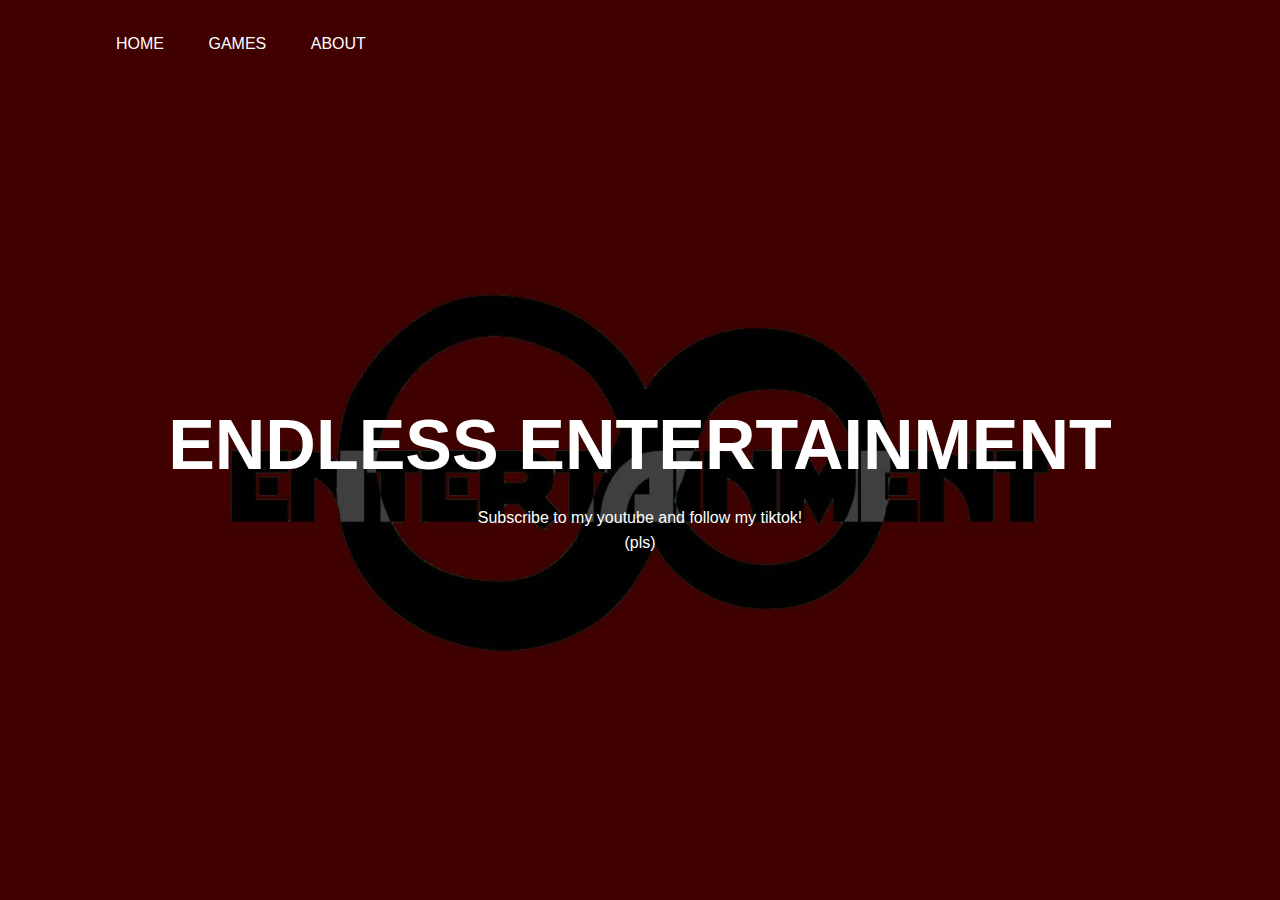
<file: index.html>
<!DOCTYPE html>
<html>
    <head>
        <link rel="stylesheet" href="style.css">
        <meta charset="utf-8">
        <meta name="viewport" content="width=device-width, initial-scale=1">
        <title>Endless Entertainment</title>
        <body>
             <div class="banner">
                <div class="navbar">
                    <ul>
                        <li><a href="index.html">Home</a></li>
                        <li><a href="games.html">Games</a></li>
                        <li><a href="about.html">About</a></li>
                    </ul>
                </div>

                <div class="content">
                    <h1>ENDLESS ENTERTAINMENT</h1>
                    <p>Subscribe to my youtube and follow my tiktok!<br> (pls)</p>
                </div>

             </div> 
        </body>
    </head>
</html>
</file>
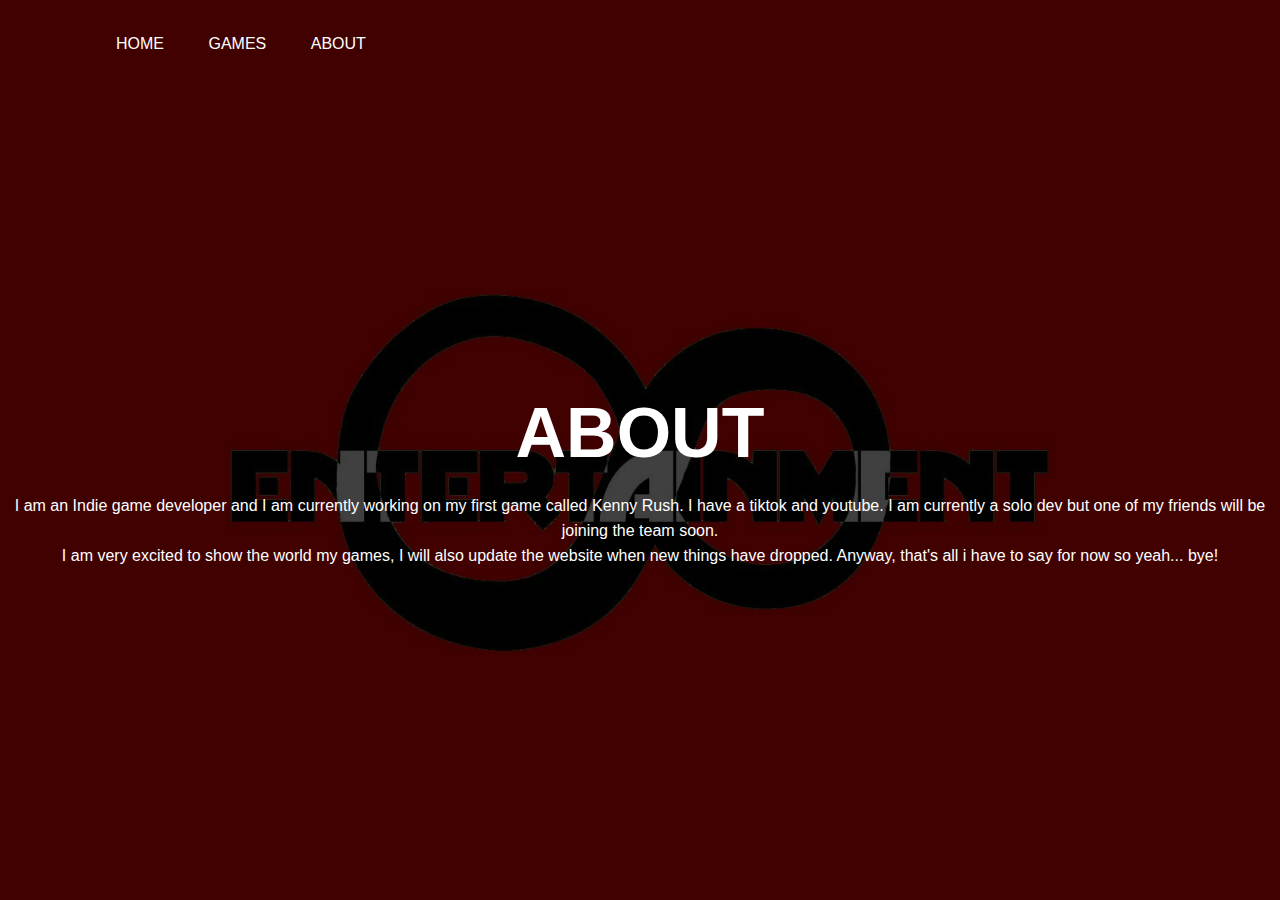
<file: about.html>
<!DOCTYPE html>
<html>
    <head>
        <link rel="stylesheet" href="style.css">
        <meta charset="utf-8">
        <meta name="viewport" content="width=device-width, initial-scale=1">
        <title>Endless Entertainment</title>
        <body>
             <div class="banner">
                <div class="navbar">
                    <ul>
                        <li><a href="index.html">Home</a></li>
                        <li><a href="games.html">Games</a></li>
                        <li><a href="about.html">About</a></li>
                    </ul>
                </div>

                <div class="content">
                    <h1>ABOUT</h1>
                    <p>I am an <b>Indie</b> game developer and I am currently working on my first game called Kenny Rush. I have a tiktok and youtube. I am currently a solo dev but one of my friends will be joining the team soon.<br>
                        I am very excited to show the world my games, I will also update the website when new things have dropped. Anyway, that's all i have to say <b>for now</b> so yeah... bye!</p>

                </div>

             </div> 
        </body>
    </head>
</html>
</file>
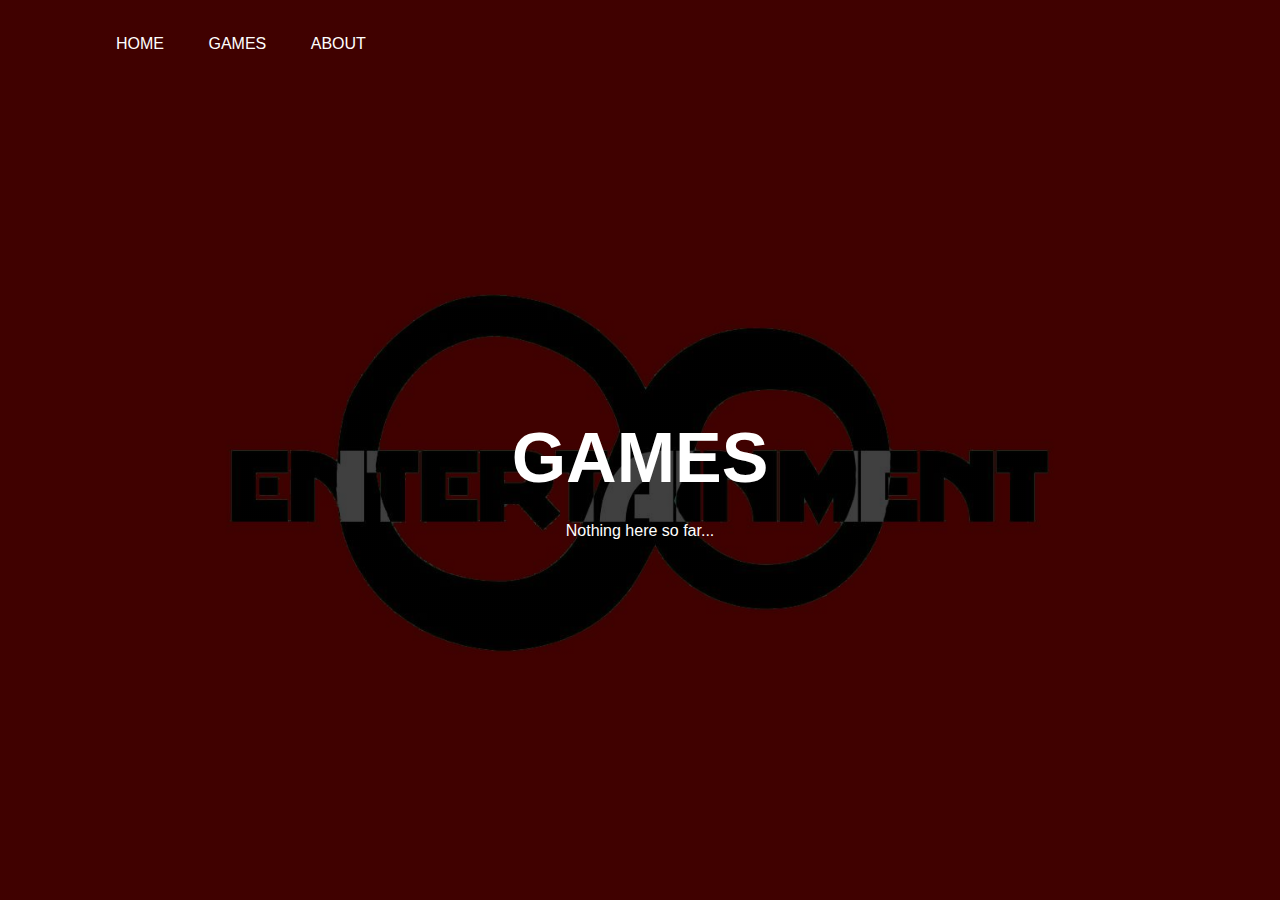
<file: games.html>
<!DOCTYPE html>
<html>
    <head>
        <link rel="stylesheet" href="style.css">
        <meta charset="utf-8">
        <meta name="viewport" content="width=device-width, initial-scale=1">
        <title>Endless Entertainment</title>
        <body>
             <div class="banner">
                <div class="navbar">
                    <ul>
                        <li><a href="index.html">Home</a></li>
                        <li><a href="games.html">Games</a></li>
                        <li><a href="about.html">About</a></li>
                    </ul>
                </div>

                <div class="content">
                    <h1>GAMES</h1>
                    <p>Nothing here <b>so far...</b></p>
                </div>

             </div> 
        </body>
    </head>
</html>
</file>
<file: style.css>
*{
    margin: 0;
    padding: 0;
    font-family: sans-serif;
}
.banner{
    width: 100%;
    height: 100vh;
    background-image: linear-gradient(rgba(0,0,0,0.75),rgba(0,0,0,0.75)),url(background.jpg);
    background-size: cover;
    background-position: center;
}

.navbar{
    width: 85%;
    margin: auto;
    padding: 35px 0;
    display: flex;
    align-items: center;
    justify-content: space-between;
}

.navbar ul li{
    list-style: none;
    display: inline-block;
    margin: 0 20px;
    position: relative;
}

.navbar ul li a{
    text-decoration: none;
    color: #fff;
    text-transform: uppercase;

}

.navbar ul li::after{
    content: '';
    height: 3px;
    width: 0%;
    background: #009668;
    position: absolute;
    left: 0;
    bottom: -10px;
    transition: 0.5s;
}
.navbar ul li:hover::after{
    width: 100%;
}
.content{
    width: 100%;
    position: absolute;
    top: 50%;
    transform: translateY(-50%);
    text-align: center;
    color: #fff;
}
.content h1{
    font-size: 70px;
    margin-top: 80px;
}

.content p{
    margin: 20px auto;
    font-weight: 100;
    line-height: 25px;
}
</file>
